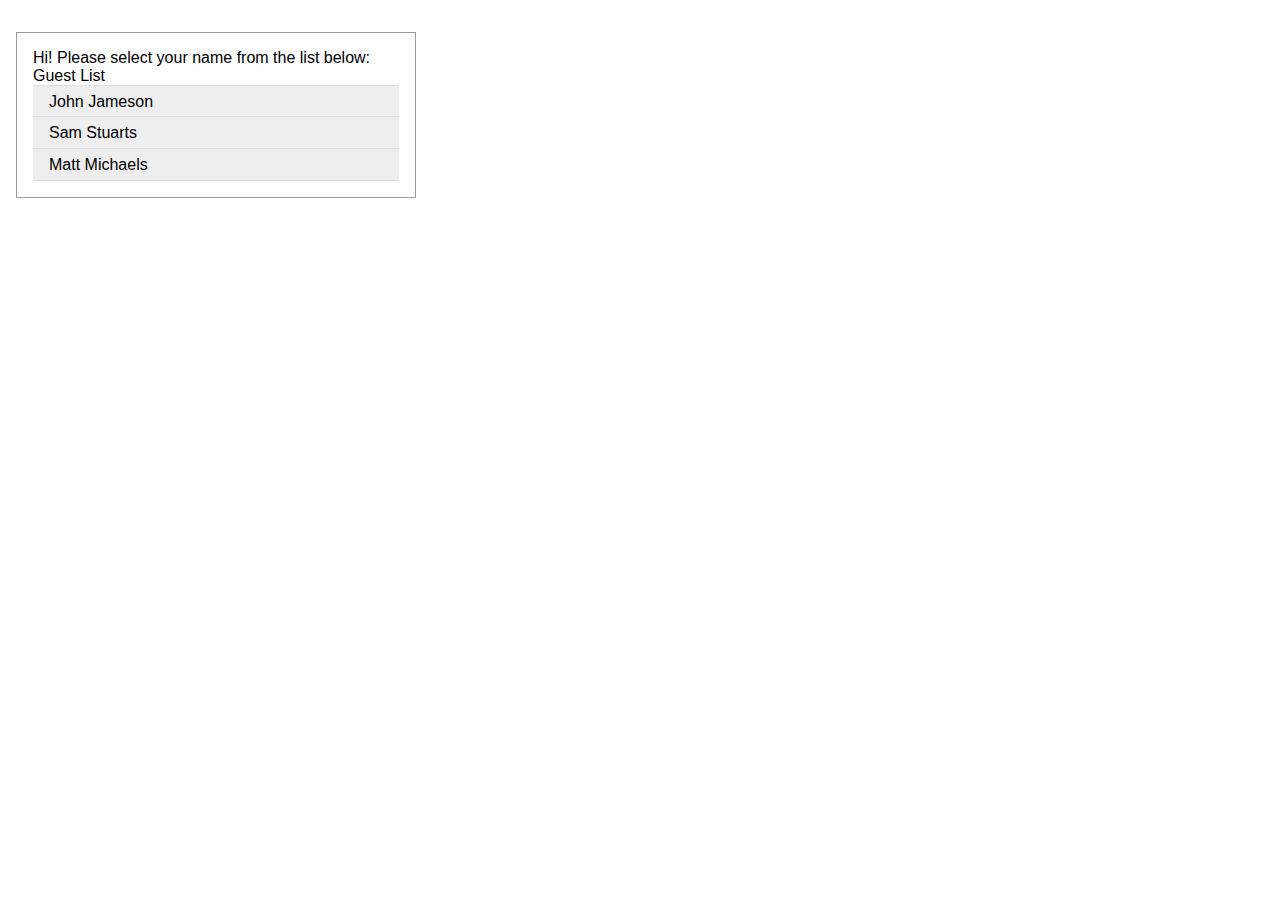
<file: task1.html>
<html>
  <head>
    <title>Task1</title>
    <script type="text/javascript" src="config.js"></script>
    <script type="text/javascript" src="task1_data.js"></script>
    <script type="text/javascript" src="akkroo_api.js"></script>
    <script type="text/javascript" src="functions.js"></script>
    <link rel="stylesheet" href="akkroo.css">

  </head>
  <body>
      <section id="task">
        <div id="container_div">
        <div id="task1"></div>
        </div>
      </section>
      <script>
          create_form(1, 1);
      </script>
  </body>
</html>
</file>
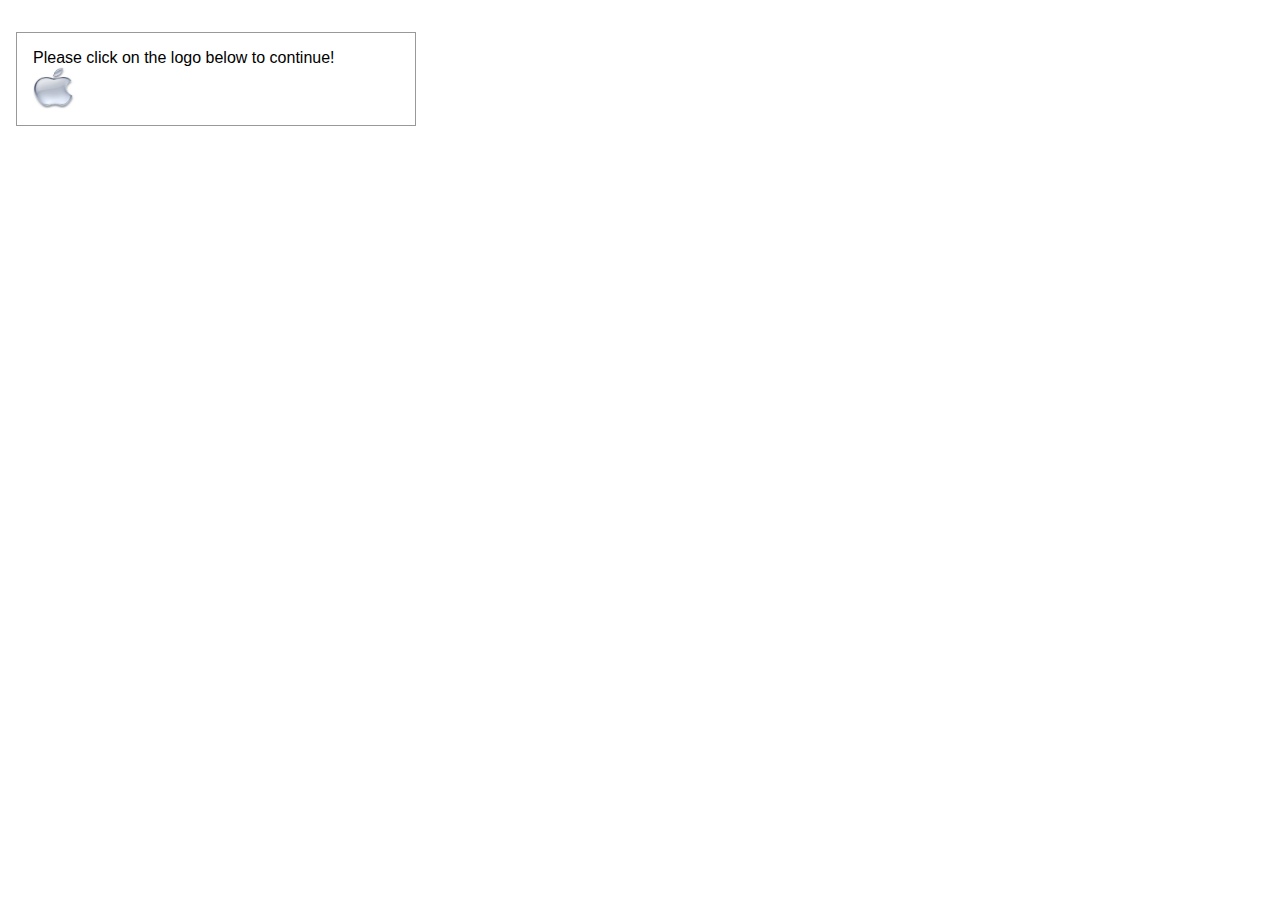
<file: task2.html>
<html>
  <head>
    <title>Task2</title>
    <script type="text/javascript" src="config.js"></script>
    <script type="text/javascript" src="akkroo_api.js"></script>
    <script type="text/javascript" src="functions.js"></script>
    <link rel="stylesheet" href="akkroo.css">

  </head>
  <body>
      <section id="task">
        <div id="container_div">
        <div id="task2"></div>
        </div>
      </section>
      <script>
          create_form(2, 1);
      </script>
  </body>
</html>
</file>
<file: akkroo.css>
* { box-sizing: border-box; margin: 0; padding: 0; }
body {
  font-family: 'Helvetica Neue', sans-serif;
  padding: 1em;
  font-weight: 300;
}

h1, h2, h3, h4 {
  font-weight: 500;
}

h3, h4 {
  margin-bottom: 1em;
}

section {
  max-width: 50em;
}

#task {
  margin-top: 1em;
}

#task .view-example {
  margin-bottom: 3em;
}

#task #container_div {
  padding: 1em;
  border: 1px solid #999;
  max-width: 25em;
}
#task .guest-list {
  background-color: #eee;
}
#task .guest-list li {
  list-style-type: none;
  border-bottom: 1px solid #ddd;
  height: 2em;
  line-height: 2em;
  padding-left: 1em;
}
#task .guest-list li:hover {
  background-color: #ddd;
  color: #3366FF;
  cursor: pointer;
}
#task .guest-list li:first-child {
  border-top: 1px solid #ddd;
}

#task fieldset {
  border: none;
  margin-bottom: 1em;
}
#task fieldset label,
#task fieldset input {
  display: block;
  margin-bottom: 0.4em;
}

#task button,
#task fieldset input[type="text"],
#task fieldset input[type="email"] {
  font-size: 100%;
  font-family: "Helvetica Neue", sans-serif;
}

#task fieldset input[type="text"],
#task fieldset input[type="email"] {
  padding: 0.4em 0.6em;
}
#task button {
  border: none;
  padding: 0.4em 0.8em;
  background-color: #009933;
  color: #fff;
}
#task button:hover {
  cursor: pointer;
  background-color: #007A29;
}
</file>
